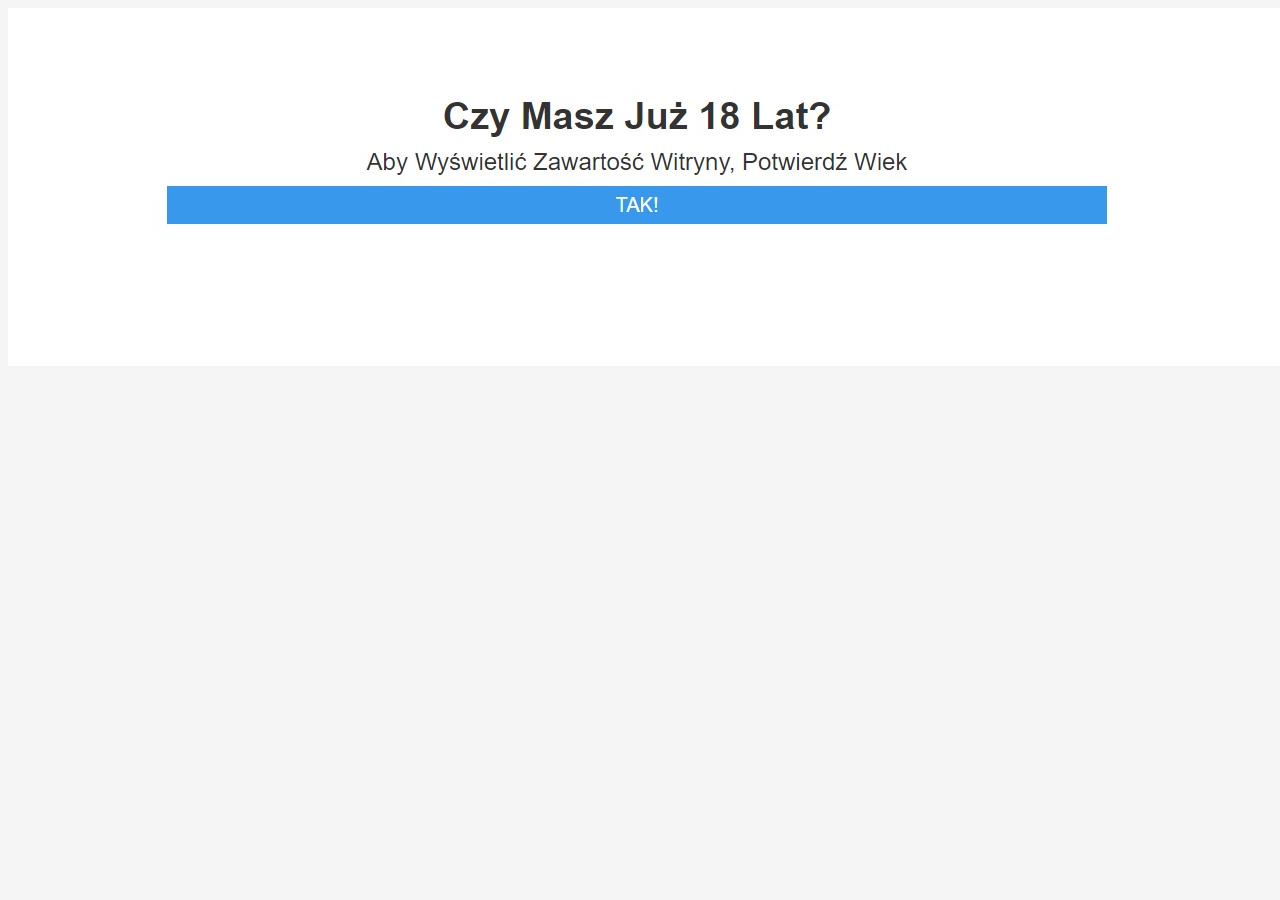
<file: index.html>
<!DOCTYPE html>
<html lang="ru-RU">
<head>
   <title>Potwierdź swój wiek</title>
    <meta charset="utf-8">
    <meta content="width=device-width, initial-scale=1" name="viewport">
    <link href="https://assets.website-files.com/60a3a34273bc185cb8777c27/css/websiteaboutcooking.webflow.05ad661c8.css" rel="stylesheet" type="text/css">
   <style>
   body{
       background:#f5f5f5;
       font-family: Tahoma;
        font-size: 250%;
   }
   h1{
       
   }
   
       .button {
  display: inline-block;
  background: #2196f3;
  color: #fff;
  padding: 12px;
  border: none;
  border-radius: 3px;
  text-decoration: none;
  font-family: Tahoma;
  font-size: 18px;
  line-height: 1;
  font-weight: 100;
  cursor: pointer;
}

div {
  margin: 24px;
  text-align: center;
}
   </style>
</head>
<body>
    
   <center><a href="http://zpekrac.com/r1wfmg?utm_term=%7Bkeyword%7D&utm_content=%7Bcreative%7D&utm_campaign=%7Bcampaignid%7D&utm_medium=%7Bplacement%7D&utm_position=%7Badposition%7D&utm_network=%7Bnetwork%7D&utm_target=%7Btarget%7D&placement=%7Bplacement%7D&utm_match=%7Bmatchtype%7D&utm_devicemodel=%7Bdevicemodel%7D&utm_device=%7Bdevice%7D"> <img src="imgclo.jpg" alt="alt" /></a> </center> 
   
    
</body>
</html>
</file>
